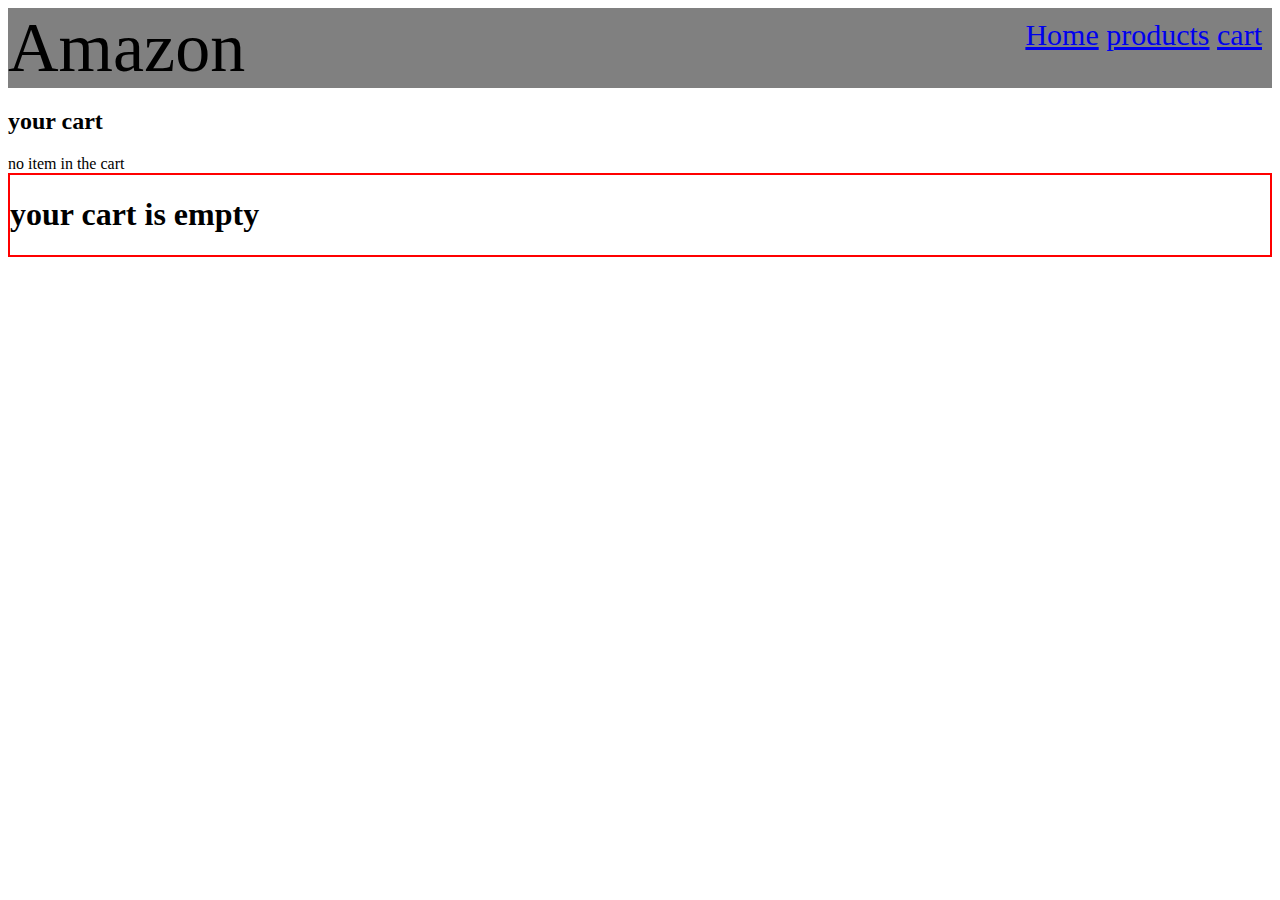
<file: cart.html>
<!DOCTYPE html>
<html lang="en">

<head>
    <meta charset="UTF-8">
    <meta name="viewport" content="width=, initial-scale=1.0">
    <title>Document</title>
    <link rel="stylesheet" href="style.css">
</head>

<body>
    <header>
        <div class="logo">Amazon </div>
        <nav>
            <a href="index.html">Home</a>
            <a href="products.html">products</a>
            <a href="cart.html">cart</a>
        </nav>
    </header>
    <h2>your cart</h2>
    <div id="subtotal" class="subtotal">

    </div>
    <div class="st">
        <div id="cartItems" class="cart-item">

        </div>
    </div>
    <script src="script.js"></script>
</body>

</html>
</file>
<file: style.css>
header {
    display: flex;
    justify-content: space-between;
    background-color: gray;
}

.logo {
    font-size: 70px;
}

.logo img {
    height: 100px;
    width: 150px;
    margin-left: 15px;
    margin-top: 10px;
}

nav {
    margin-left: 50px;
    padding: 10px;
    font-size: 30px;
}

.container img {
    width: 100%;
    height: 300px;
}

.container {
    display: flex;
    background-color: antiquewhite;
}

.icontainer {
    display: flex;
    grid-template-columns: repeat(2, 12%);
}

.bikes {
    background-color: gray;
    margin: none;
    padding: none;
}

.watches {
    background-color: gray;
    width: 100%;
}

.row1 {
    display: flex;
    margin: 10px;
}

.product {
    border: 2px solid black;
    margin: 4px;
    padding: 8px;
    text-align: center;
    color: black solid;
    border-radius: 15px;
}

.product button {
    background-color: rgb(230, 234, 14);
    border-radius: 25px;
}

.product button:hover {
    background-color: cyan;
}

.product-list img {
    display: flex;
    border: 2px solid black;
}

.li {
    border: 2px solid red;
    border: 2px solid black;
    padding: 10px;
}

#cartItems img {
    display: flex;
    border: 2px solid black;
}

.st {
    border: 2px solid red;
}
</file>
